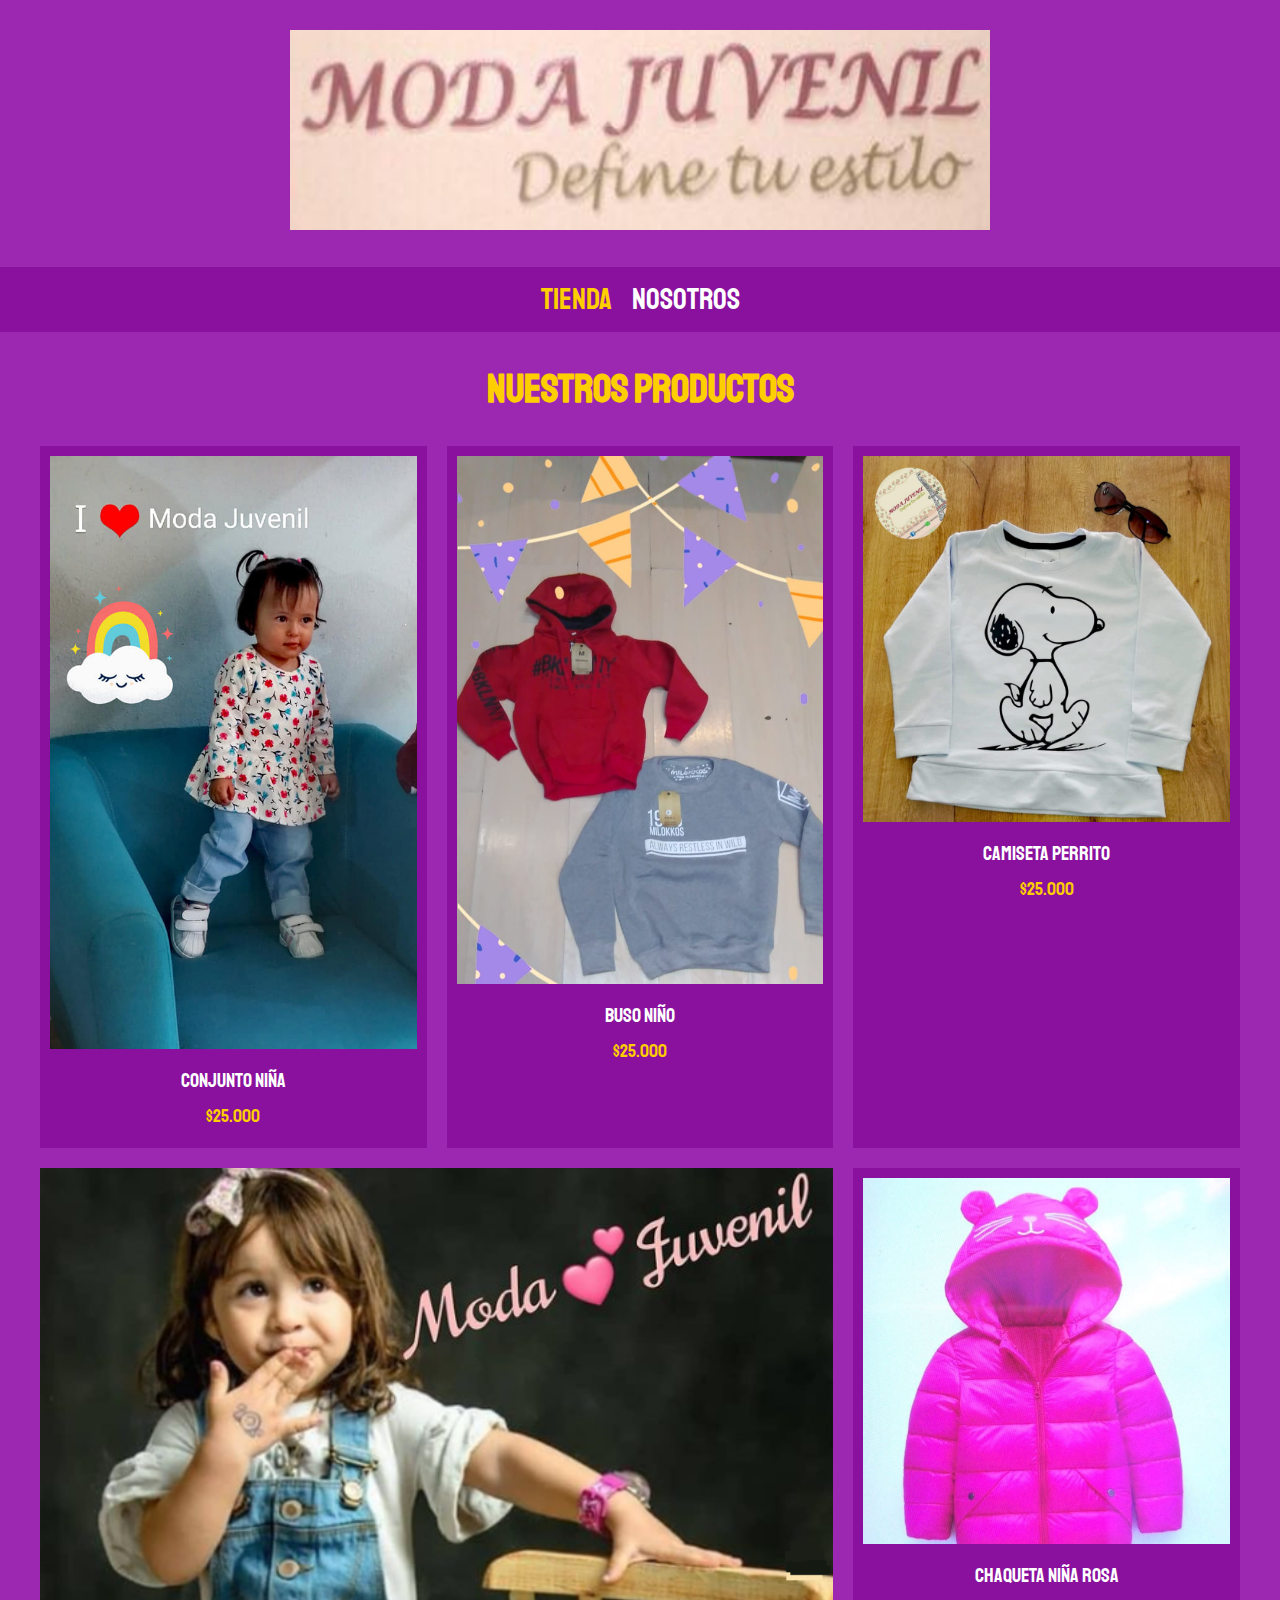
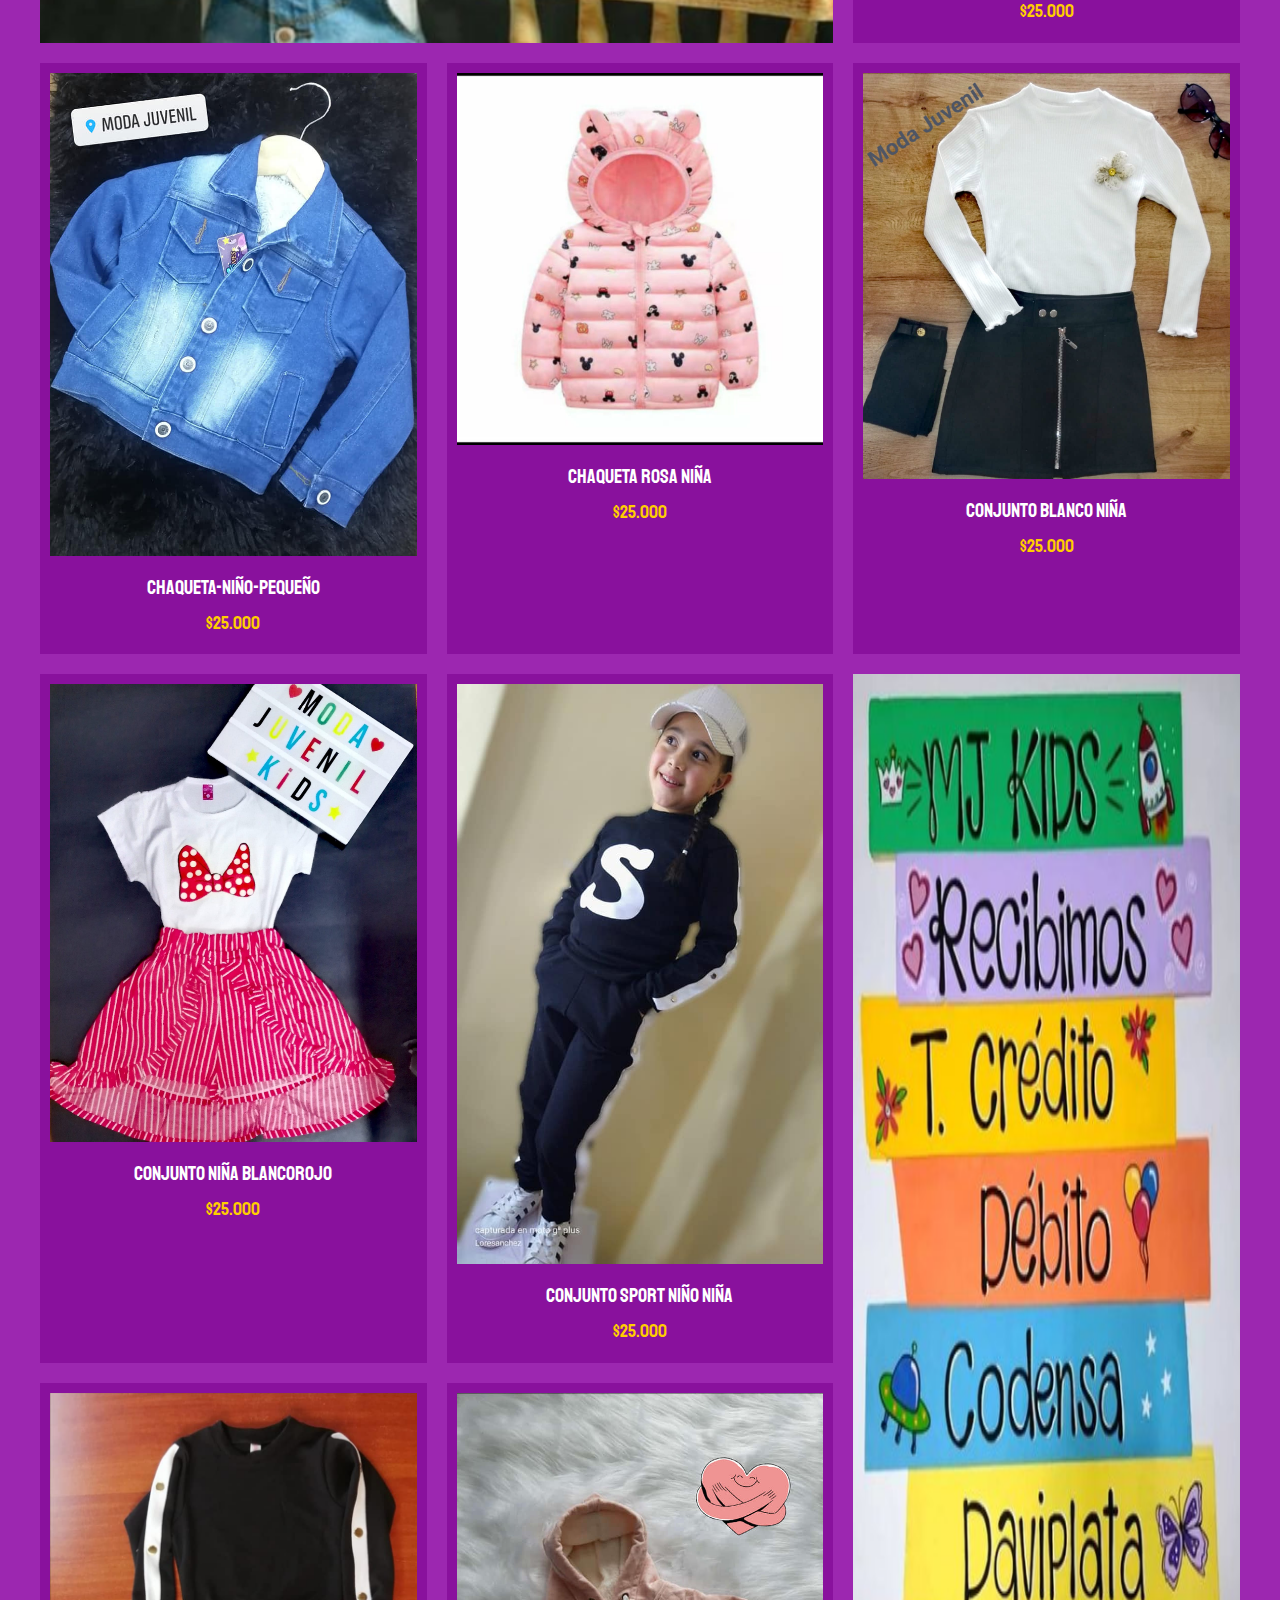
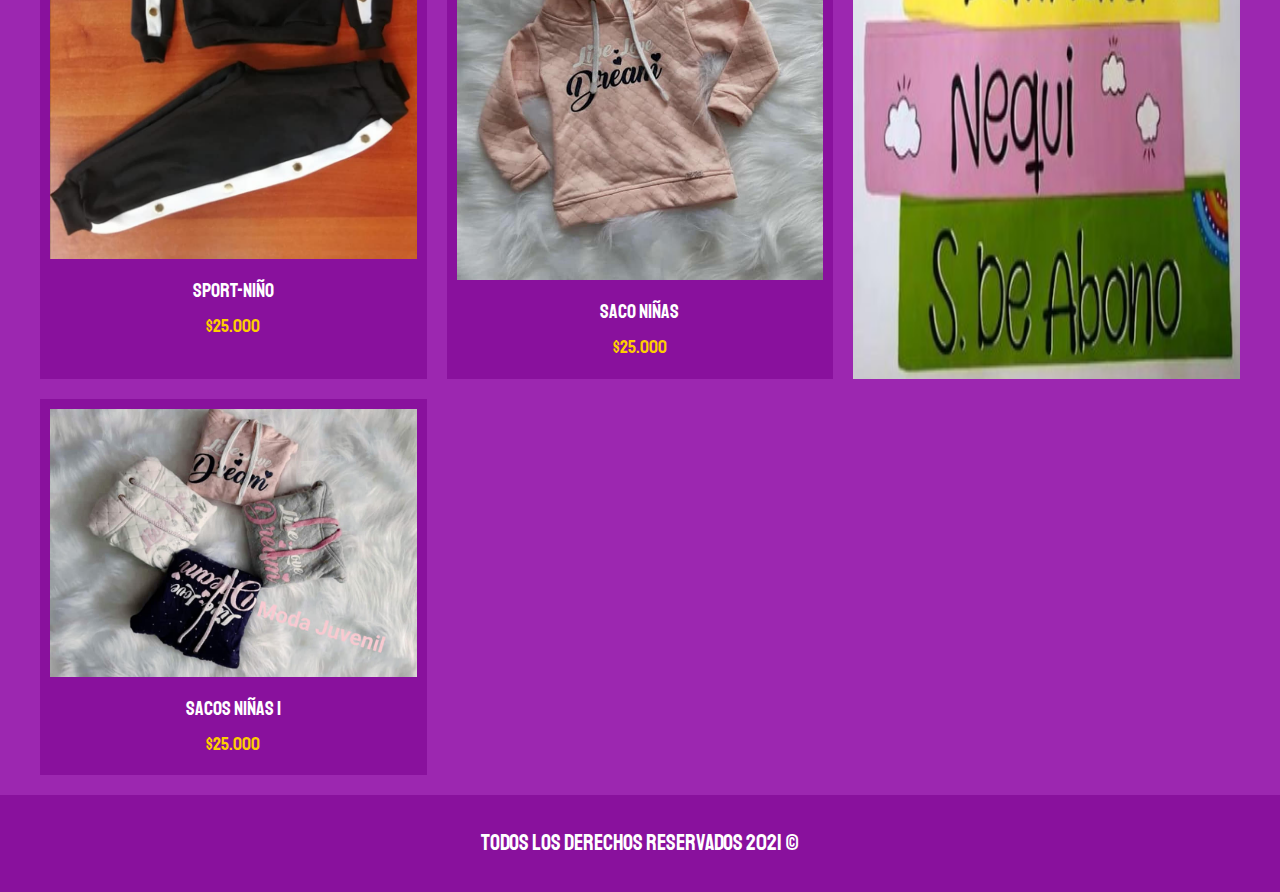
<file: index.html>
<!DOCTYPE html>
<html lang="es">
<head>
    <meta charset="UTF-8">
    <meta http-equiv="X-UA-Compatible" content="IE=edge">
    <meta name="viewport" content="width=device-width, initial-scale=1.0">
    <title>Moda Juvenil</title>
    <link rel="icon" href="https://scontent.fbog2-5.fna.fbcdn.net/v/t1.6435-9/117262629_963041327502401_5230545526943686541_n.jpg?_nc_cat=105&ccb=1-5&_nc_sid=09cbfe&_nc_ohc=AyZ00STprQAAX-m35VB&tn=diWzKor6d5D0iSkB&_nc_ht=scontent.fbog2-5.fna&oh=188ba60866081f851571850ada4d35cc&oe=618BD492">
    <link href="https://fonts.googleapis.com/css2?family=Staatliches&display=swap" rel="stylesheet">
    <link rel="stylesheet" href="normalize.css">
    <link rel="stylesheet" href="styles.css">
</head>
<body">
    <header class="header">
        <a href="index.html">
            <img class="header__logo" src="img-modajuvenil/logo-moda-juvenil-letras.png" alt="logotipo" width="700" height="200">
        </a>
    </header>
    <nav class="navegacion">
        <a class="navegacion__enlace navegacion__enlace--activo " href="index.html">Tienda</a>
        <a class="navegacion__enlace" href="nosotros.html">Nosotros</a>
    </nav>


    <main class="contenedor">
        <h1>Nuestros Productos</h1>

        <div class="grid">
            <div class="producto">   <!--inicio bloque producto-->
                <a href="producto..html">
                    <img class="producto__imagen" src="img-modajuvenil/niña-publicitaria-mj.jpg" alt="medio de pago">   <!--producto 0 medios de pago-->
                    <div class="producto__informacion">
                        <p class="producto__nombre">Conjunto niña</p>
                        <p class="producto__precio">$25.000</p>
                    </div>         
                </a>
            </div>                    <!--fin bloque producto-->
            <div class="producto">   <!--inicio bloque producto-->
                <a href="producto..html">
                    <img class="producto__imagen" src="img-modajuvenil/busos-niño.jpg" alt="busos niño">   <!--producto 1-->
                    <div class="producto__informacion">
                        <p class="producto__nombre">Buso niño</p>
                        <p class="producto__precio">$25.000</p>
                    </div>         
                </a>
            </div>                    <!--fin bloque producto-->
            <div class="producto">   <!--inicio bloque producto-->
                <a href="producto..html">
                    <img class="producto__imagen" src="img-modajuvenil/camiseta-perrito.jpg" alt="camiseta perrito">  <!--producto 2-->
                    <div class="producto__informacion">
                        <p class="producto__nombre">camiseta perrito</p>
                        <p class="producto__precio">$25.000</p>
                    </div>         
                </a>
            </div>                    <!--fin bloque producto-->
            <div class="producto">   <!--inicio bloque producto-->
                <a href="producto..html">
                    <img class="producto__imagen" src="img-modajuvenil/chaqueta-niña-rosa.jpg" alt="chaqueta niña">   <!--producto 3-->
                    <div class="producto__informacion">
                        <p class="producto__nombre">chaqueta niña rosa</p>
                        <p class="producto__precio">$25.000</p>
                    </div>         
                </a>
            </div>                    <!--fin bloque producto-->
            <div class="producto">   <!--inicio bloque producto-->
                <a href="producto..html">
                    <img class="producto__imagen" src="img-modajuvenil/chaqueta-niño-pequeño.jpg" alt="chaqueta niño">  <!--producto 4-->
                    <div class="producto__informacion">
                        <p class="producto__nombre">chaqueta-niño-pequeño</p>
                        <p class="producto__precio">$25.000</p>
                    </div>         
                </a>
            </div>                    <!--fin bloque producto-->
            <div class="producto">   <!--inicio bloque producto-->
                <a href="producto..html">
                    <img class="producto__imagen" src="img-modajuvenil/chaqueta-rosa-niña.jpg" alt="chaqueta niña">   <!--producto 5-->
                    <div class="producto__informacion">
                        <p class="producto__nombre">chaqueta rosa niña</p>
                        <p class="producto__precio">$25.000</p>
                    </div>         
                </a>
            </div>                    <!--fin bloque producto-->
            <div class="producto">   <!--inicio bloque producto-->
                <a href="producto..html">
                    <img class="producto__imagen" src="img-modajuvenil/conjunto-blanco-niña.jpg" alt="conjunto blanco niña ">   <!--producto 6-->
                    <div class="producto__informacion">
                        <p class="producto__nombre">conjunto blanco niña</p>
                        <p class="producto__precio">$25.000</p>
                    </div>         
                </a>
            </div>                    <!--fin bloque producto-->
            <div class="producto">   <!--inicio bloque producto-->
                <a href="producto..html">
                    <img class="producto__imagen" src="img-modajuvenil/conjunto-niña-blancorojo.jpg" alt="conjunto niña blancorojo ">   <!--producto 7-->
                    <div class="producto__informacion">
                        <p class="producto__nombre">conjunto niña blancorojo</p>
                        <p class="producto__precio">$25.000</p>
                    </div>         
                </a>
            </div>                    <!--fin bloque producto-->
            <div class="producto">   <!--inicio bloque producto-->
                <a href="producto..html">
                    <img class="producto__imagen" src="img-modajuvenil/conjunto-sport-niño-niña.jpg" alt="conjunto sport niño niña ">   <!-- producto 8-->
                    <div class="producto__informacion">
                        <p class="producto__nombre">conjunto sport niño niña</p>
                        <p class="producto__precio">$25.000</p>
                    </div>         
                </a>
            </div>                    <!--fin bloque producto-->
            <div class="producto">   <!--inicio bloque producto-->
                <a href="producto..html">
                    <img class="producto__imagen" src="img-modajuvenil/conjunto-sport-niño.jpg" alt="sport niño ">   <!--producto 9-->
                    <div class="producto__informacion">
                        <p class="producto__nombre">sport-niño</p>
                        <p class="producto__precio">$25.000</p>
                    </div>         
                </a>
            </div>                    <!--fin bloque producto-->
            <div class="producto">   <!--inicio bloque producto-->
                <a href="producto..html">
                    <img class="producto__imagen" src="img-modajuvenil/sacos-niñas-1.1.jpg" alt="saco niñas">   <!--producto 10-->
                    <div class="producto__informacion">
                        <p class="producto__nombre">saco niñas</p>
                        <p class="producto__precio">$25.000</p>
                    </div>         
                </a>
            </div>                    <!--fin bloque producto-->
            <div class="producto">   <!--inicio bloque producto-->
                <a href="producto..html">
                    <img class="producto__imagen" src="img-modajuvenil/sacos-niñas-1.jpg" alt="sacos niñas 1 ">   <!--producto 11-->
                    <div class="producto__informacion">
                        <p class="producto__nombre">sacos niñas 1</p>
                        <p class="producto__precio">$25.000</p>
                    </div>         
                </a>
            </div>                    <!--fin bloque producto-->

            <div class="grafico grafico--camisas"></div>    
            <div class="grafico grafico--node"></div>    
            


        </div>
    </main>
    <footer class="footer">
        <p class="footer__texto">todos los derechos reservados 2021 &copy;</p>
    </footer>


    
</body>
</html>
</file>
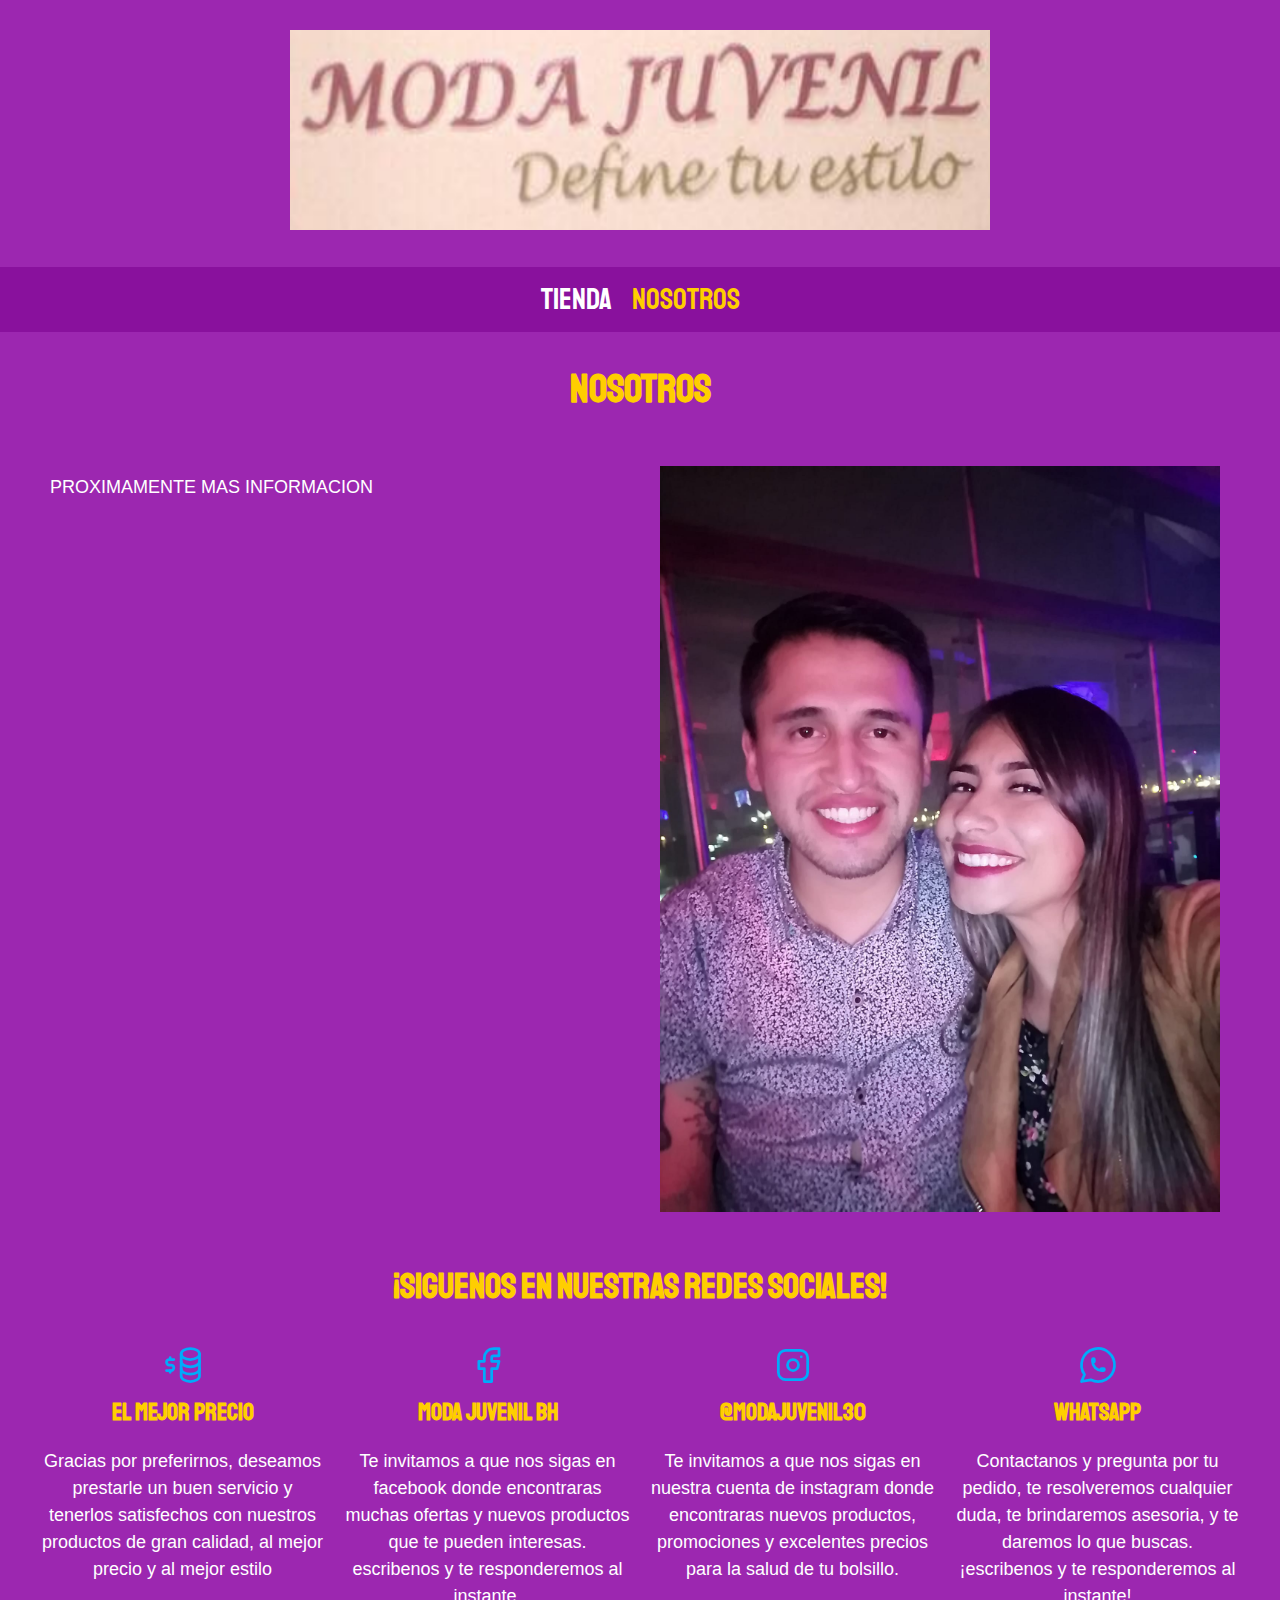
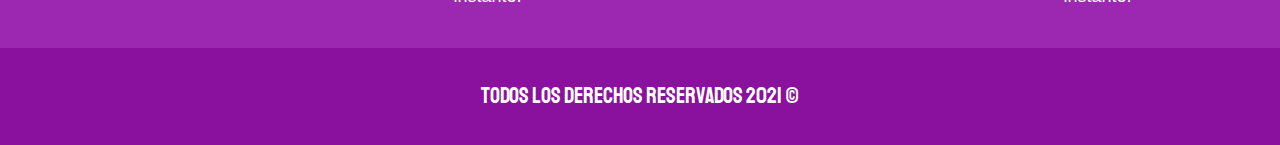
<file: nosotros.html>
<!DOCTYPE html>
<html lang="es">
<head>
    <meta charset="UTF-8">
    <meta http-equiv="X-UA-Compatible" content="IE=edge">
    <meta name="viewport" content="width=device-width, initial-scale=1.0">
    <title>Moda Juvenil</title>
    <link rel="icon" href="https://scontent.fbog2-5.fna.fbcdn.net/v/t1.6435-9/117262629_963041327502401_5230545526943686541_n.jpg?_nc_cat=105&ccb=1-5&_nc_sid=09cbfe&_nc_ohc=AyZ00STprQAAX-m35VB&tn=diWzKor6d5D0iSkB&_nc_ht=scontent.fbog2-5.fna&oh=188ba60866081f851571850ada4d35cc&oe=618BD492">
    <link href="https://fonts.googleapis.com/css2?family=Staatliches&display=swap" rel="stylesheet">
    <link rel="stylesheet" href="normalize.css">
    <link rel="stylesheet" href="styles.css">
</head>
<body>
    <header class="header">
        <a href="index.html">
            <img class="header__logo" src="img-modajuvenil/logo-moda-juvenil-letras.png" alt="logotipo" width="700" height="200">
        </a>
    </header>
    <nav class="navegacion">
        <a class="navegacion__enlace " href="index.html">Tienda</a>
        <a class="navegacion__enlace  navegacion__enlace--activo" href="nosotros.html">Nosotros</a>
    </nav>
    <main class="contenedor">
        <h1>Nosotros</h1>

        <div class="nosotros">
            <div class="nosotros__contenido">
                <p>
                    PROXIMAMENTE MAS INFORMACION
                </p>
                <!-- <p>
                    Cras feugiat ultrices dolor sed aliquet. Vestibulum fermentum justo et mattis vestibulum. Aliquam molestie tempus nisl sed consequat. Quisque et lorem tortor. 
                    Vestibulum commodo in neque sit amet gravida. Proin eget mauris mollis lectus efficitur lobortis. Mauris vitae magna bibendum, sollicitudin lectus et, luctus diam. 
                    Pellentesque id nisi vitae dolor porta congue. Quisque tristique auctor erat, vel sollicitudin metus cursus convallis. Vestibulum ex leo, ultricies quis arcu vitae, 
                    faucibus sagittis nisi. Phasellus leo dolor, facilisis nec ipsum luctus, pretium bibendum nibh. Suspendisse egestas hendrerit mattis.
                </p>
                <p>
                    Etiam sed magna id lectus aliquet tempus sit amet ac purus. Nunc nec dolor nisl. Aliquam aliquam dolor in enim molestie, ut mollis tortor sollicitudin. Fusce nec elementum tellus.
                     Lorem ipsum dolor sit amet, consectetur adipiscing elit. Nulla in nulla quis velit condimentum condimentum. In tempus ullamcorper finibus. Curabitur consequat tellus 
                     id sapien vestibulum facilisis. Nulla non ullamcorper magna. Suspendisse pellentesque, massa nec suscipit hendrerit, sapien velit tempus tortor, at mattis nisi urna quis felis. 
                     Phasellus laoreet finibus ex eu commodo.
                </p> -->
            </div>
            <img class="nosotros__imagen" src="img-modajuvenil/nosotros.jpg" alt="nosotros Javier  y Sara">
        </div>

    </main>

    <section class="contenedor comprar">
        <h2 class="comprar_titulo">¡SIGUENOS EN NUESTRAS REDES SOCIALES!</h2>
        <div class="bloques">    
            <div class="bloque">            <!--INICIO BLOQUE-->
                <svg xmlns="http://www.w3.org/2000/svg" class="icon icon-tabler icon-tabler-businessplan" width="44" height="44" viewBox="0 0 24 24" stroke-width="1.5" stroke="#00abfb" fill="none" stroke-linecap="round" stroke-linejoin="round">
                    <path stroke="none" d="M0 0h24v24H0z" fill="none"/>
                      <ellipse cx="16" cy="6" rx="5" ry="3" />
                    <path d="M11 6v4c0 1.657 2.239 3 5 3s5 -1.343 5 -3v-4" />
                    <path d="M11 10v4c0 1.657 2.239 3 5 3s5 -1.343 5 -3v-4" />
                    <path d="M11 14v4c0 1.657 2.239 3 5 3s5 -1.343 5 -3v-4" />
                    <path d="M7 9h-2.5a1.5 1.5 0 0 0 0 3h1a1.5 1.5 0 0 1 0 3h-2.5" />
                    <path d="M5 15v1m0 -8v1" />
                  </svg>
                <h3 class="bloque__titulo">El mejor precio</h3>
                <p>Gracias por preferirnos, deseamos prestarle un buen servicio y tenerlos satisfechos con nuestros productos de gran
                    calidad, al mejor precio y al mejor estilo </p>
            </div>                         <!--FIN BLOQUE-->

            <div class="bloque">            <!--INICIO BLOQUE-->
                <a href="https://www.facebook.com/ModaJuvenilBosa" target="blank">
                <svg  xmlns="http://www.w3.org/2000/svg" class="icon icon-tabler icon-tabler-brand-facebook" width="44" height="44" viewBox="0 0 24 24" stroke-width="1.5" stroke="#00abfb" fill="none" stroke-linecap="round" stroke-linejoin="round">
                    <path stroke="none" d="M0 0h24v24H0z" fill="none"/>
                    <path d="M7 10v4h3v7h4v-7h3l1 -4h-4v-2a1 1 0 0 1 1 -1h3v-4h-3a5 5 0 0 0 -5 5v2h-3" />
                </svg></a>
                <h3 class="bloque__titulo">Moda Juvenil BH</h3>
                <p>Te invitamos a que nos sigas en facebook donde encontraras muchas ofertas y nuevos productos que te pueden interesas.
                    escribenos y te responderemos al instante. </p> 
            </div>                         <!--FIN BLOQUE-->

            <div class="bloque">            <!--INICIO BLOQUE-->
                <a href="https://www.instagram.com/modajuvenil30/" target="blank">
                <svg  xmlns="http://www.w3.org/2000/svg" class="icon icon-tabler icon-tabler-brand-instagram" width="44" height="44" viewBox="0 0 24 24" stroke-width="1.5" stroke="#00abfb" fill="none" stroke-linecap="round" stroke-linejoin="round">
                    <path stroke="none" d="M0 0h24v24H0z" fill="none"/>
                    <rect x="4" y="4" width="16" height="16" rx="4" />
                    <circle cx="12" cy="12" r="3" />
                    <line x1="16.5" y1="7.5" x2="16.5" y2="7.501" />
                </svg></a>
                <h3 class="bloque__titulo">@modajuvenil30</h3>
                <p>Te invitamos a que nos sigas en nuestra cuenta de instagram donde encontraras nuevos productos, promociones y excelentes
                    precios para la salud de tu bolsillo. </p>
            </div>                         <!--FIN BLOQUE-->

            <div class="bloque">            <!--INICIO BLOQUE-->
               <a href="https://api.whatsapp.com/send/?phone=57318-8015527&text&app_absent" target="blank">
                  <svg xmlns="http://www.w3.org/2000/svg" class="icon icon-tabler icon-tabler-brand-whatsapp" width="44" height="44" viewBox="0 0 24 24" stroke-width="1.5" stroke="#00abfb" fill="none" stroke-linecap="round" stroke-linejoin="round">
                    <path stroke="none" d="M0 0h24v24H0z" fill="none"/>
                    <path d="M3 21l1.65 -3.8a9 9 0 1 1 3.4 2.9l-5.05 .9" />
                    <path d="M9 10a0.5 .5 0 0 0 1 0v-1a0.5 .5 0 0 0 -1 0v1a5 5 0 0 0 5 5h1a0.5 .5 0 0 0 0 -1h-1a0.5 .5 0 0 0 0 1" />
                  </svg></a>
                <h3 class="bloque__titulo">WhatsApp</h3>
                <p>Contactanos y pregunta por tu pedido, te resolveremos cualquier duda, te brindaremos asesoria, y te daremos lo que buscas.
                    ¡escribenos y te responderemos al instante! </p>
            </div>                         <!--FIN BLOQUE-->


        </div>


    </section>

    <footer class="footer">
        <p class="footer__texto">todos los derechos reservados 2021 &copy;</p>
    </footer>

 

</body>
</html>
</file>
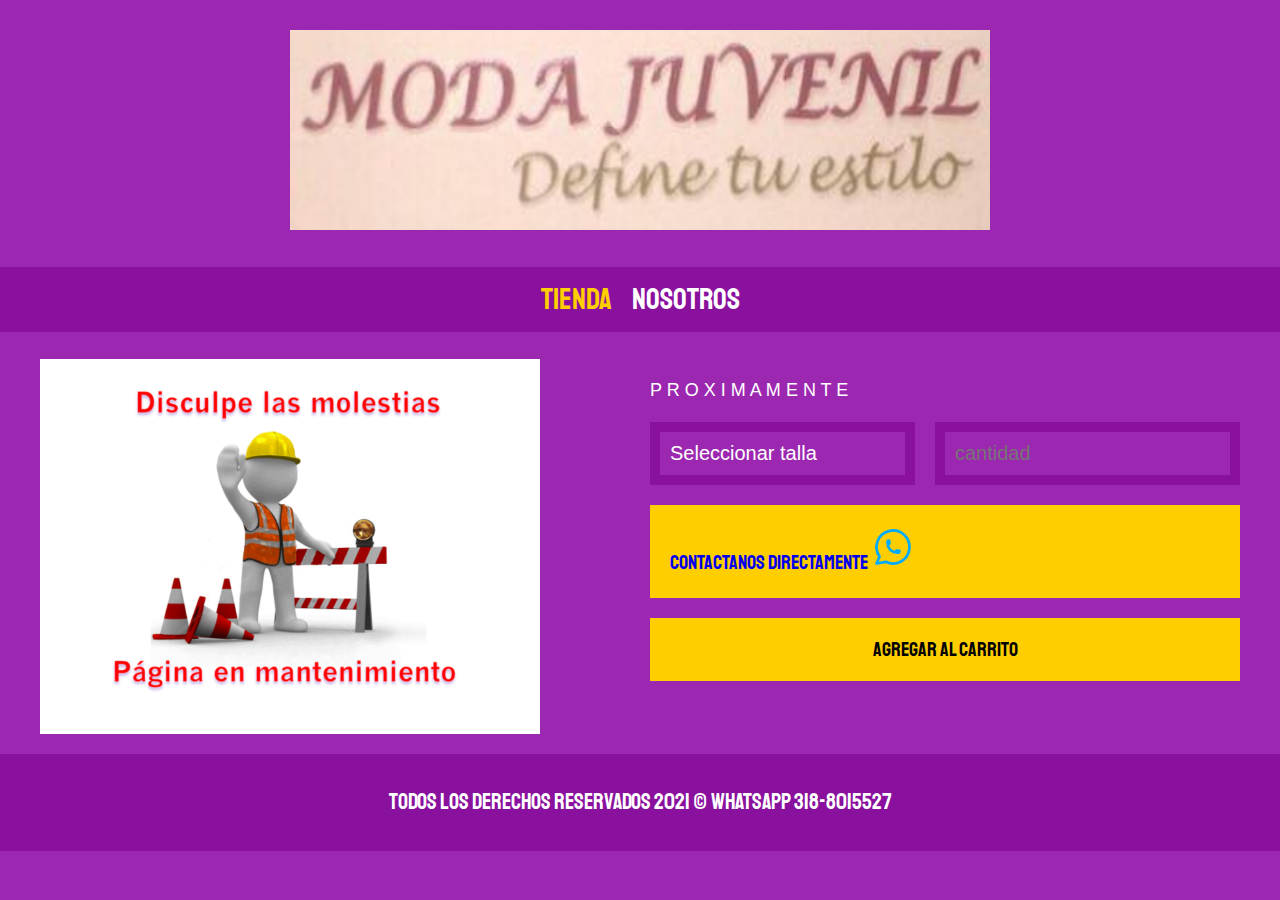
<file: producto..html>
<!DOCTYPE html>
<html lang="es">
<head>
    <meta charset="UTF-8">
    <meta http-equiv="X-UA-Compatible" content="IE=edge">
    <meta name="viewport" content="width=device-width, initial-scale=1.0">
    <title>Moda Juvenil</title>
    <link rel="icon" href="https://scontent.fbog2-5.fna.fbcdn.net/v/t1.6435-9/117262629_963041327502401_5230545526943686541_n.jpg?_nc_cat=105&ccb=1-5&_nc_sid=09cbfe&_nc_ohc=AyZ00STprQAAX-m35VB&tn=diWzKor6d5D0iSkB&_nc_ht=scontent.fbog2-5.fna&oh=188ba60866081f851571850ada4d35cc&oe=618BD492">
    <link href="https://fonts.googleapis.com/css2?family=Staatliches&display=swap" rel="stylesheet">
    <link rel="stylesheet" href="normalize.css">
    <link rel="stylesheet" href="styles.css">
</head>
<body>
    <header class="header">
        <a href="index.html">
            <img class="header__logo" src="img-modajuvenil/logo-moda-juvenil-letras.png" alt="logotipo" width="700" height="200">
        </a>
    </header>
    <nav class="navegacion">
        <a class="navegacion__enlace navegacion__enlace--activo " href="index.html">Tienda</a>
        <a class="navegacion__enlace" href="nosotros.html">Nosotros</a>
    </nav>
    <main class="contenedor">
        <h1 class="tituloproducto"></h1>
        <div class="camisa">
            <img class="producto__imagen--producto" src="/img-modajuvenil/pagina-en-mantenimiento.png">
            
            <div class="camisa__contenido">
                <!-- <p>Etiam sed magna id lectus aliquet tempus sit amet ac purus. Nunc nec dolor nisl. Aliquam aliquam dolor in enim molestie, ut mollis tortor sollicitudin. Fusce nec elementum tellus.
                    Lorem ipsum dolor sit amet, </p> -->
                <p class=" spanesanimacio">
                        <span>P</span>
                        <span>R</span>
                        <span>O</span>
                        <span>X</span>
                        <span>I</span>
                        <span>M</span>
                        <span>A</span>
                        <span>M</span>
                        <span>E</span>
                        <span>N</span>
                        <span>T</span>
                        <span>E</span>
                    
                </p>
                    <form class="formulario">
                    <select class="formulario__campo">
                        
                        <option disabled selected>Seleccionar talla </option>
                        <option>chica </option>
                        <option>mediana</option>
                        <option>grande</option>
                    </select>
                    <input class="formulario__campo" type="number" placeholder="cantidad" min="1">
                    <a class="formulario__submit" href="https://api.whatsapp.com/send/?phone=57318-8015527&text&app_absent" target="blank">CONTACTANOS DIRECTAMENTE
                        <svg xmlns="http://www.w3.org/2000/svg" class="icon icon-tabler icon-tabler-brand-whatsapp" width="44" height="44" viewBox="0 0 24 24" stroke-width="1.5" stroke="#00abfb" fill="none" stroke-linecap="round" stroke-linejoin="round">
                            <path stroke="none" d="M0 0h24v24H0z" fill="none"/>
                            <path d="M3 21l1.65 -3.8a9 9 0 1 1 3.4 2.9l-5.05 .9" />
                            <path d="M9 10a0.5 .5 0 0 0 1 0v-1a0.5 .5 0 0 0 -1 0v1a5 5 0 0 0 5 5h1a0.5 .5 0 0 0 0 -1h-1a0.5 .5 0 0 0 0 1" />
                          </svg>
                    </a>
                    <input  class="formulario__submit" type="submit" value="agregar al carrito" onclick="alertastemporales()">
                    <!-- <a href="https://api.whatsapp.com/send/?phone=57318-8015527&text&app_absent" target="blank" class="formulario__submit" >
                        <svg xmlns="http://www.w3.org/2000/svg" class="icon icon-tabler icon-tabler-brand-whatsapp" width="44" height="44" viewBox="0 0 24 24" stroke-width="1.5" stroke="#00abfb" fill="none" stroke-linecap="round" stroke-linejoin="round">
                            <path stroke="none" d="M0 0h24v24H0z" fill="none"/>
                            <path d="M3 21l1.65 -3.8a9 9 0 1 1 3.4 2.9l-5.05 .9" />
                            <path d="M9 10a0.5 .5 0 0 0 1 0v-1a0.5 .5 0 0 0 -1 0v1a5 5 0 0 0 5 5h1a0.5 .5 0 0 0 0 -1h-1a0.5 .5 0 0 0 0 1" />
                          </svg>
                          <input  class="formulario__submit" type="submit" value="agregar al carrito" >
                    </a> -->
                </form>
            </div>
        </div>
    </main>
    <footer class="footer">
        <p class="footer__texto">todos los derechos reservados 2021 &copy;  WhatsApp 318-8015527</p>
    </footer>

    <script>
        // function alertas()
        // {
        //     window.alert("Hola Mundo");
        // }

                //ejecuta cuando toda la pag se haya cargado
        // window.addEventListener("load",function(a){alert("ESTA PAGINA ESTA EN REPARACION \n Pero puedes comunicarte con el numero que aparece en pantalla \n WhatsApp 318-8015527")});
            function alertastemporales()
            {
                window.alert("COMUNICATE DIRECTAMENTE");
            }
    </script>

</body>
</html>
</file>
<file: styles.css>
/*font-family: 'Staatliches', cursive;    fuente principal google fonts*/
:root 
    {
        --Primario: #9c27b0;
        --PrimarioOscuro: #89119d;
        --Secundario: #ffce00;
        --SecundarioOscuro: rgb(233,287,2);
        --Blanco: #fff;
        --Negro:#000;

        --FuentePrincipal:  'Staatliches', cursive;
    }

/* apply a natural box layout model to all elements, but allowing components to change */
html 
{
    box-sizing: border-box;
    font-size: 62.5%;   /*de rem a px*/
}
*, *:before, *:after 
{
    box-sizing: inherit;
}


  /*                     GLOBALES               */

body
{
    background-color: var(--Primario);
    font-size: 1.6rem;
    line-height: 1.5;
}
p
{
    font-size: 1.8rem;
    font-family: Arial, Helvetica, sans-serif;
    color: var(--Blanco);
}
a
{
    text-decoration: none;
}
img
{
    max-width: 100%;
    /* height: 300px;
    width: 300px; */
}
.contenedor 
{
    max-width: 120rem;
    margin: 0 auto;
}
h1 ,h2 ,h3
{
    text-align: center;
    color: var(--Secundario);
    font-family: var(--FuentePrincipal);
}
h1{ font-size: 4rem;}
h2{ font-size: 3.5rem;}
h3{ font-size: 2.4rem;}



/*                                      HEADER                       */

.header 
{
    display: flex;
    justify-content: center;
}
.header__logo
{
    margin: 3rem 0;
}

/*                                      Navegacion                       */
.navegacion
{
    background-color: var(--PrimarioOscuro);
    padding: 1rem 0;
    display: flex;
    justify-content: center;
    /* gap: 2rem;  separacion*/
}
.navegacion__enlace
{
    font-family: var(--FuentePrincipal);
    color: var(--Blanco);
    font-size: 3rem;
    margin-right: 2rem;
}
.navegacion__enlace:last-of-type    /*coje el ultimo naav */
{   
    margin-right: 0;
}
.navegacion__enlace--activo, .navegacion__enlace:hover{ color: var(--Secundario);}  /*color tienda */

/*                                      Grid                       */
.grid
{
    display: grid;
    grid-template-columns: repeat(2, 1fr);
    column-gap: 2rem;
    row-gap: 2rem;
}
@media (min-width: 768px)
{
    .grid
    {
        grid-template-columns: repeat(3, 1fr);

    }
}



/*                                      PRODUCTOS                       */

.producto
{
    background-color: var(--PrimarioOscuro);
    padding: 1rem;
}
.producto__imagen
{
    width: 100%;
}
/* .producto__informacion
{

} */
.producto__nombre
{
    font-size: 2rem;

}
.producto__precio
{
    font-size: 1.8rem;  
    color: var(--Secundario);
    line-height: 1.2;
}

.producto__precio, .producto__nombre
{
    font-family: var(--FuentePrincipal);
    margin: 1rem 0;
    text-align: center;
    
}


/*                                      GRAFICOS                       */
.grafico
{
     min-height: 30rem;
    /*background-repeat: no-repeat;
    background-size: cover;  llena todo el espacio disponible */
}
.grafico--camisas
{
    background-image: url(/img-modajuvenil/niña-publicitaria.png);
    background-repeat: no-repeat;
    background-size: cover;  /*llena todo el espacio disponible*/
    grid-row: 2 / 3;    /*va del 2 al 3*/
    grid-column: 1/3;   /*y que se extienda del 1 al 3*/
}
.grafico--node
 {  
    background-image: url(/img-modajuvenil/medios-de-pago.png);
    background-repeat: no-repeat;
    background-size: 100% 100%;
    grid-row: 4 / 6;    /*va del 2 al 3*/
    grid-column: 1/3;   /*y que se extienda del 1 al 3*/
}



@media (min-width: 768px)
{
    .grafico--node
    {    
        grid-row: 4 / 6;    /*va del 2 al 3*/
        grid-column: 3/4;   /*y que se extienda del 1 al 3*/
    }
    
}









/* ----------------------------------------------------------------------------------------------------------------------- */
/*                                      PAGINA NOSOTROS                       */
/* ----------------------------------------------------------------------------------------------------------------------- */

.nosotros
{
    display: grid;
    grid-template-rows: repeat(2, auto);
    padding: 1rem;
}
@media (min-width: 768px)
{
    .nosotros
    {
        grid-template-columns: repeat(2, 1fr);
        column-gap: 2rem;
    }
}
/* .nosotro__contenido
{

} */
.nosotros__imagen
{
    grid-row: 1/2;
    width: 100%;
    height: 100%;
    padding: 1rem;
}
@media (min-width: 768px)
{
     .nosotros__imagen
     {
        grid-column: 2/3;
     }
}
/*                                      Bloques                       */


.bloques
{
    display: grid;
    grid-template-columns: repeat(2, 1fr);
    gap: 2rem;
}
@media (min-width: 768px)
{
    .bloques
    {
        grid-template-columns: repeat(4, 1fr);
    }
}
.bloque
{
    text-align: center;
}
.bloque__titulo
{
    margin: 0;
}


/* ----------------------------------------------------------------------------------------------------------------------- */
/*                                      PAGINA PRODUCTO                      */
/* ----------------------------------------------------------------------------------------------------------------------- */




@media (min-width: 768px)
{
    .camisa
    {
        display: grid;
        grid-template-columns: repeat(2, 1fr);
        column-gap: 2rem;
    }
}
.formulario
{
    display:grid;
    grid-template-columns: repeat(2, 1fr);
    gap: 2rem;
}
.formulario__campo
{
    border-color: var(--PrimarioOscuro);
    border-width: 1rem;
    border-style: solid;
    background-color: var(--Primario);
    color: var(--Blanco);
    font-size: 2rem;
    font-family:Arial, Helvetica, sans-serif;
    padding: 1rem;
    appearance: none;
}
.formulario__submit
{
    background-color: var(--Secundario);
    border: none;
    font-size: 2rem;
    font-family: var(--FuentePrincipal);
    padding: 2rem;
    transition: background-color .5s ease; /*transicion de boton*/
    grid-column: 1/3;
}
.formulario__submit:hover
{
    cursor: pointer;
    background-color: var(--SecundarioOscuro);
}

/* .producto__imagen--producto
{
    width: 50%;
} */






/*                                      secciones                       */
/*                         para duplicar alt+pausa                       */



/*                                      FOOTER                          */
.footer{
    background-color: var(--PrimarioOscuro);
    padding: 1rem 0;
    margin-top: 2rem;
}
.footer__texto{
    font-family: var(--FuentePrincipal);
    text-align: center; 
    font-size: 2.2rem;
}
</file>
